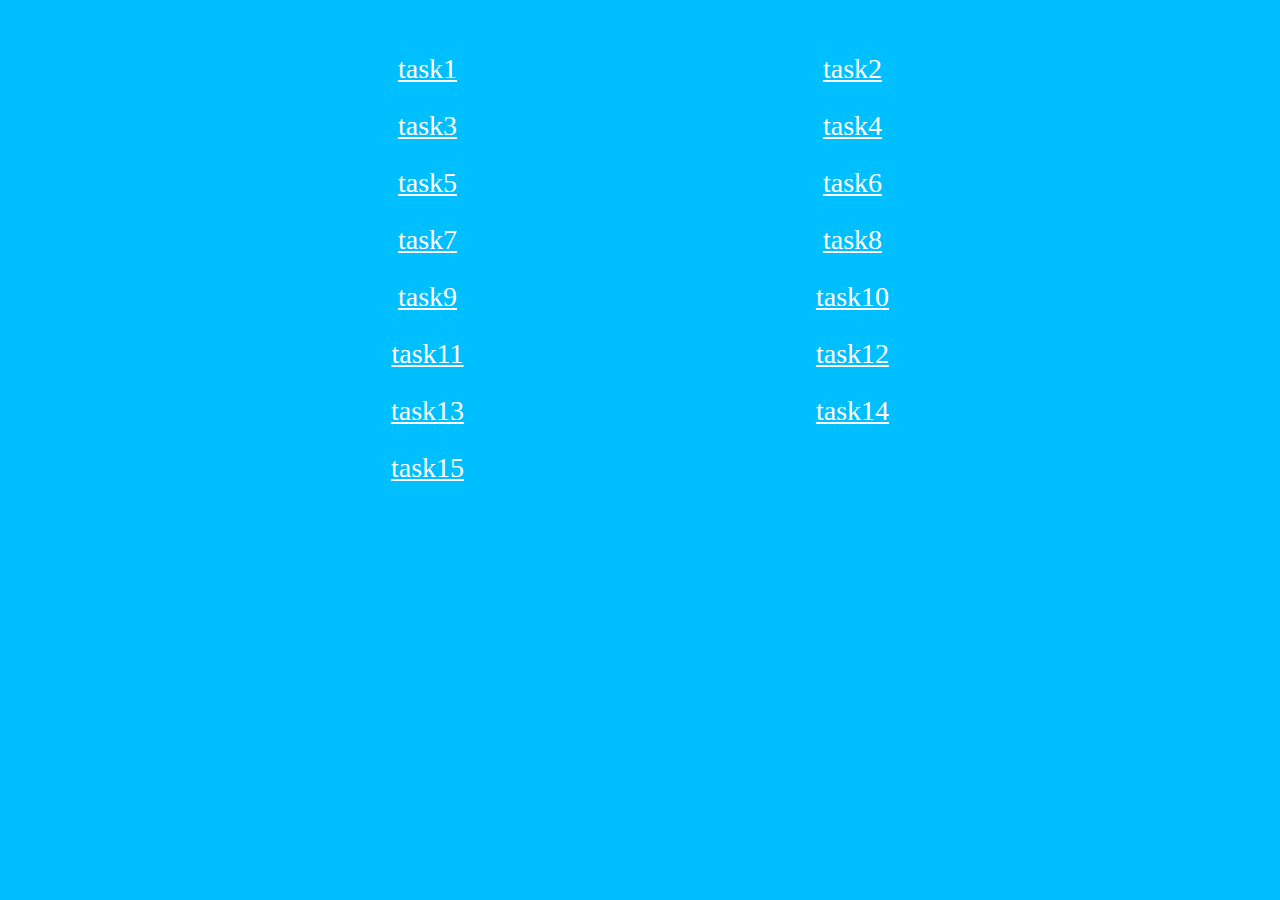
<file: index.html>
<!DOCTYPE html>
<html lang="en">
<head>
    <meta charset="UTF-8">
    <meta name="viewport" content="width=device-width, initial-scale=1.0">
    <title>Document</title>
    <link rel="stylesheet" href="/css/styles.css">
</head>
    <body>
        <div class="task task1"><a href="pages/task1.html">task1</a></div>
        <div class="task task2"><a href="pages/task2.html">task2</a></div>
        <div class="task task3"><a href="pages/task3.html">task3</a></div>
        <div class="task task4"><a href="pages/task4.html">task4</a></div>
        <div class="task task5"><a href="pages/task5.html">task5</a></div>
        <div class="task task6"><a href="pages/task6.html">task6</a></div>
        <div class="task task7"><a href="pages/task7.html">task7</a></div>
        <div class="task task8"><a href="pages/task8.html">task8</a></div>
        <div class="task task9"><a href="pages/task9.html">task9</a></div>
        <div class="task task10"><a href="pages/task10.html">task10</a></div>
        <div class="task task11"><a href="pages/task11.html">task11</a></div>
        <div class="task task12"><a href="pages/task12.html">task12</a></div>
        <div class="task task13"><a href="pages/task13.html">task13</a></div>
        <div class="task task14"><a href="pages/task14.html">task14</a></div>
        <div class="task task15"><a href="pages/task15.html">task15</a></div>
    </body>
</html>
</file>
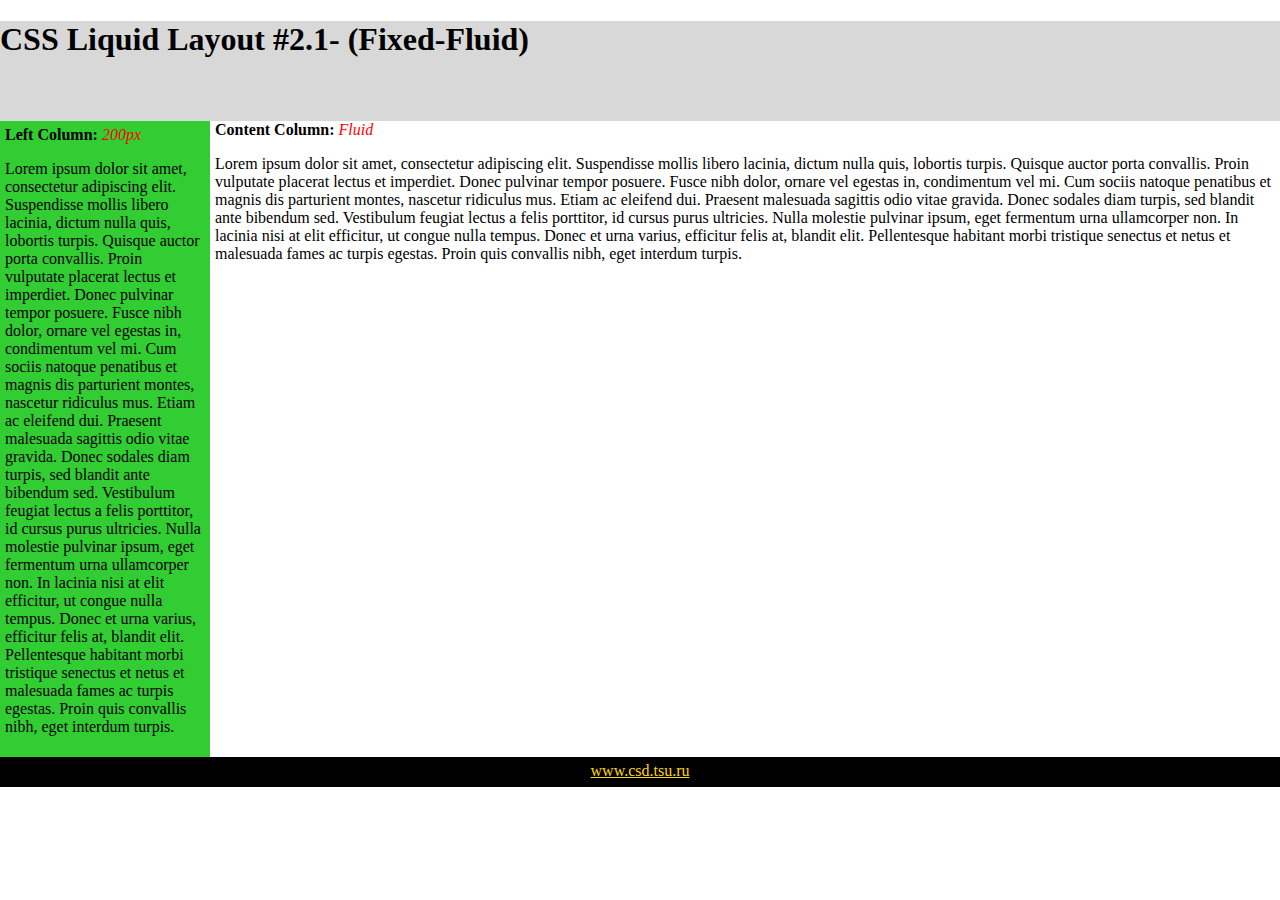
<file: pages/task1.html>
<!DOCTYPE html>
<html lang="en">
<head>
    <meta charset="UTF-8">
    <meta name="viewport" content="width=device-width, initial-scale=1.0">
    <title>Document</title>
    <link rel="stylesheet" href="/css/task1.css">
</head>
    <body>
        <header class="header"><h1>CSS Liquid Layout #2.1- (Fixed-Fluid)</h1></header>
        <div class="content">
            <aside class="left-column">
                <span class="bold">Left Column: </span><span class="red italic">200px</span>
                <p>Lorem ipsum dolor sit amet, consectetur adipiscing elit. Suspendisse mollis libero lacinia, dictum nulla quis, lobortis turpis. Quisque auctor porta convallis. Proin vulputate placerat lectus et imperdiet. Donec pulvinar tempor posuere. Fusce nibh dolor, ornare vel egestas in, condimentum vel mi. Cum sociis natoque penatibus et magnis dis parturient montes, nascetur ridiculus mus. Etiam ac eleifend dui. Praesent malesuada sagittis odio vitae gravida. Donec sodales diam turpis, sed blandit ante bibendum sed. Vestibulum feugiat lectus a felis porttitor, id cursus purus ultricies. Nulla molestie pulvinar ipsum, eget fermentum urna ullamcorper non. In lacinia nisi at elit efficitur, ut congue nulla tempus. Donec et urna varius, efficitur felis at, blandit elit. Pellentesque habitant morbi tristique senectus et netus et malesuada fames ac turpis egestas. Proin quis convallis nibh, eget interdum turpis.</p>
            </aside>
            <span class="right-column">
                <span class="bold">Content Column: </span><span class="red italic">Fluid</span>
                <p>Lorem ipsum dolor sit amet, consectetur adipiscing elit. Suspendisse mollis libero lacinia, dictum nulla quis, lobortis turpis. Quisque auctor porta convallis. Proin vulputate placerat lectus et imperdiet. Donec pulvinar tempor posuere. Fusce nibh dolor, ornare vel egestas in, condimentum vel mi. Cum sociis natoque penatibus et magnis dis parturient montes, nascetur ridiculus mus. Etiam ac eleifend dui. Praesent malesuada sagittis odio vitae gravida. Donec sodales diam turpis, sed blandit ante bibendum sed. Vestibulum feugiat lectus a felis porttitor, id cursus purus ultricies. Nulla molestie pulvinar ipsum, eget fermentum urna ullamcorper non. In lacinia nisi at elit efficitur, ut congue nulla tempus. Donec et urna varius, efficitur felis at, blandit elit. Pellentesque habitant morbi tristique senectus et netus et malesuada fames ac turpis egestas. Proin quis convallis nibh, eget interdum turpis.</p>
            </span>  
        </div>
        <footer class="footer"><a href="www.csd.tsu.ru">www.csd.tsu.ru</a></footer>
    </body>
</html>
</file>
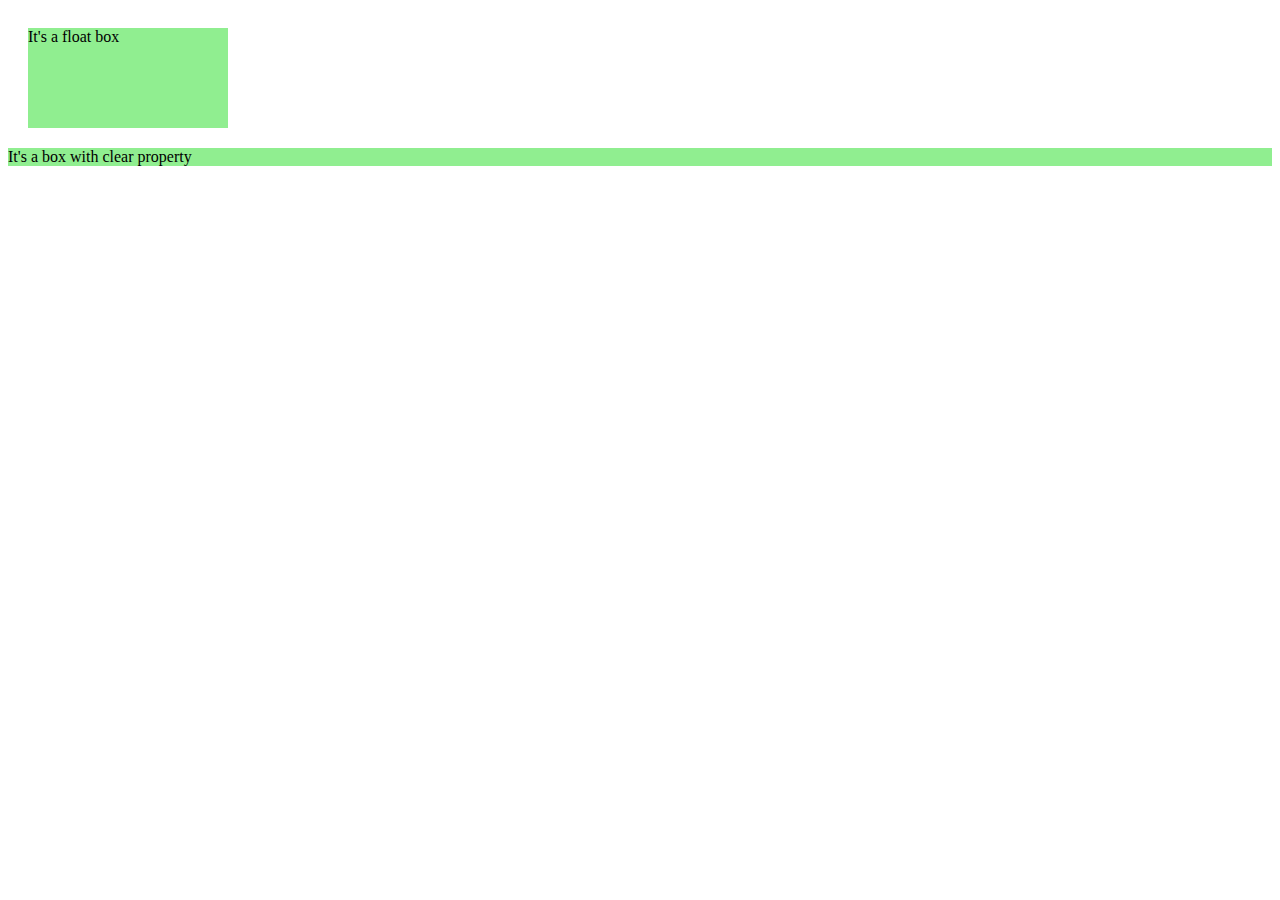
<file: pages/task10.html>
<!DOCTYPE html>
<html lang="en">
<head>
    <meta charset="UTF-8">
    <meta name="viewport" content="width=device-width, initial-scale=1.0">
    <title>Document</title>
    <link rel="stylesheet" href="/css/task10.css">
</head>
    <body>
        <div class="content">
            <div class="block-float">It's a float box</div>
            <div class="block-with-clear-property">It's a box with clear property</div>            
        </div>

    </body>
</html>
</file>
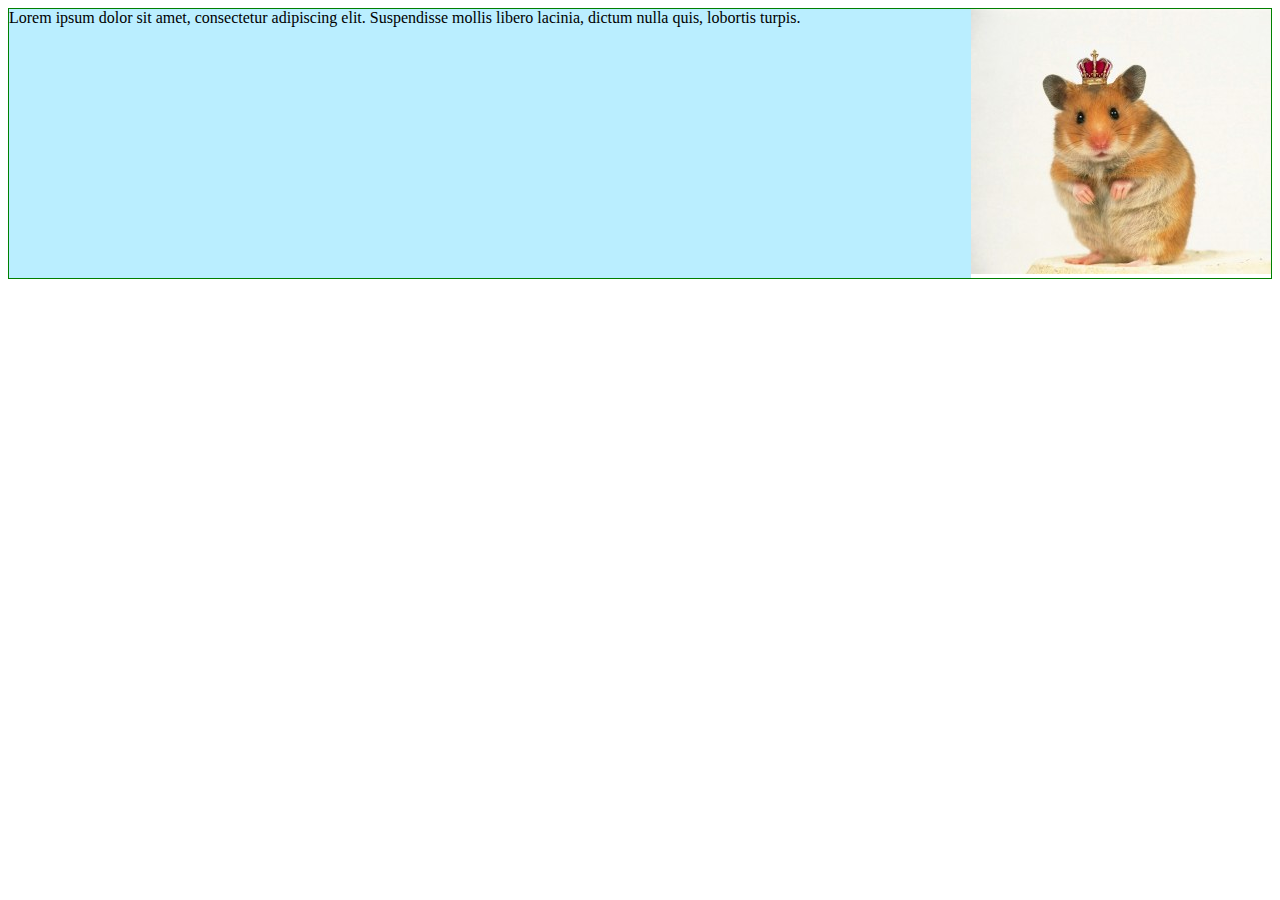
<file: pages/task11.html>
<!DOCTYPE html>
<html lang="en">
<head>
    <meta charset="UTF-8">
    <meta name="viewport" content="width=device-width, initial-scale=1.0">
    <title>Document</title>
    <link rel="stylesheet" href="/css/task11.css">
</head>
    <body>
        <div class="content">
            <div class="text">
                Lorem ipsum dolor sit amet, consectetur adipiscing elit. Suspendisse mollis libero lacinia, dictum nulla quis, lobortis turpis.
            </div>
            <div class="image">
                <img src="/images/image.jpg" alt="hamster">
            </div>
        </div>
    </body>
</html>
</file>
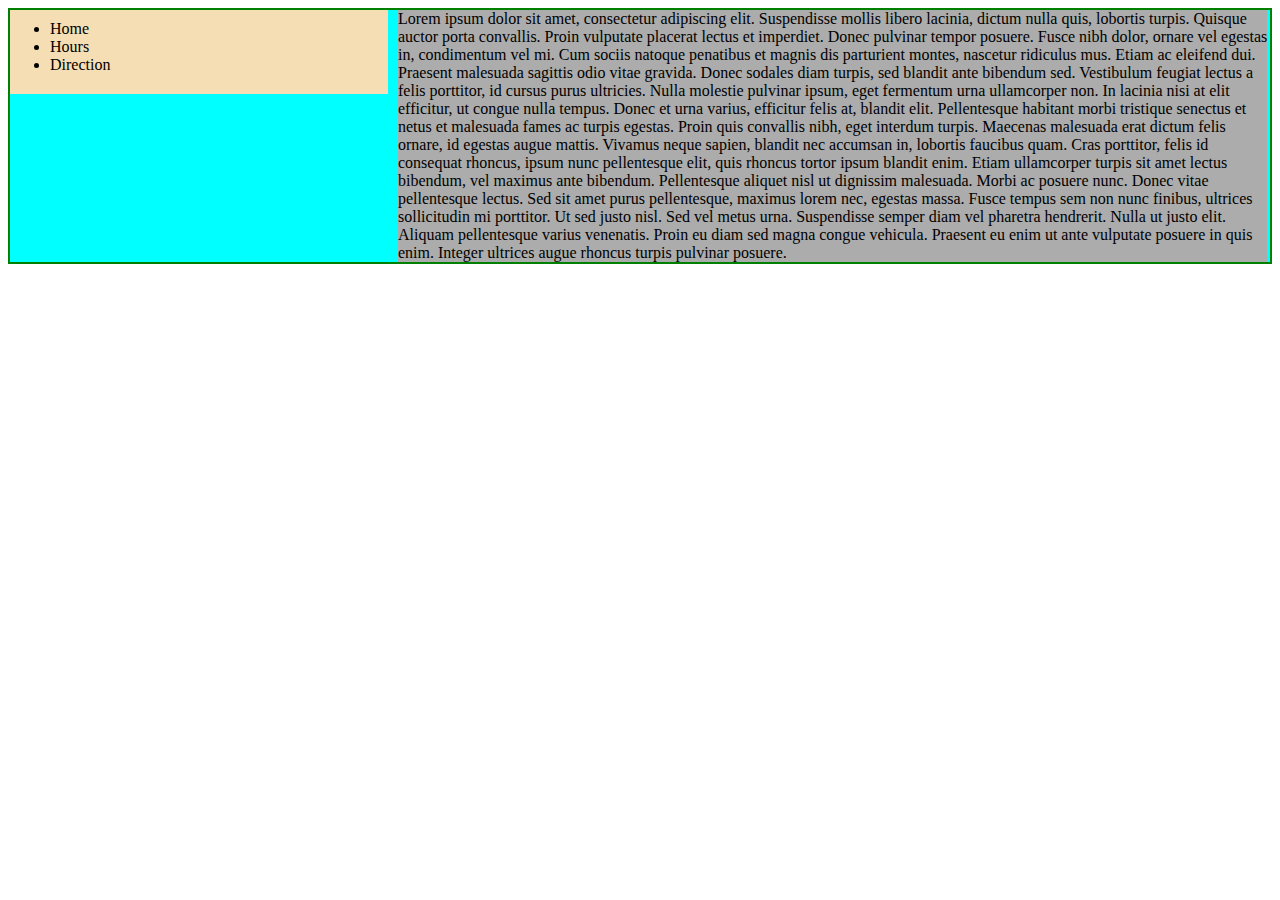
<file: pages/task12.html>
<!DOCTYPE html>
<html lang="en">
<head>
    <meta charset="UTF-8">
    <meta name="viewport" content="width=device-width, initial-scale=1.0">
    <title>Document</title>
    <link rel="stylesheet" href="/css/task12.css">
</head>
    <body>
        <div class="content">
            <div class="left-block">
                <ul class="left-block-ul">
                    <li>Home</li>
                    <li>Hours</li>
                    <li>Direction</li>
                </ul>
            </div>
            <div class="right-block-text">
                Lorem ipsum dolor sit amet, consectetur adipiscing elit. Suspendisse mollis libero lacinia, dictum nulla quis, lobortis turpis. Quisque auctor porta convallis. Proin vulputate placerat lectus et imperdiet. Donec pulvinar tempor posuere. Fusce nibh dolor, ornare vel egestas in, condimentum vel mi. Cum sociis natoque penatibus et magnis dis parturient montes, nascetur ridiculus mus. Etiam ac eleifend dui. Praesent malesuada sagittis odio vitae gravida. Donec sodales diam turpis, sed blandit ante bibendum sed. Vestibulum feugiat lectus a felis porttitor, id cursus purus ultricies. Nulla molestie pulvinar ipsum, eget fermentum urna ullamcorper non. In lacinia nisi at elit efficitur, ut congue nulla tempus. Donec et urna varius, efficitur felis at, blandit elit. Pellentesque habitant morbi tristique senectus et netus et malesuada fames ac turpis egestas. Proin quis convallis nibh, eget interdum turpis. Maecenas malesuada erat dictum felis ornare, id egestas augue mattis. Vivamus neque sapien, blandit nec accumsan in, lobortis faucibus quam. Cras porttitor, felis id consequat rhoncus, ipsum nunc pellentesque elit, quis rhoncus tortor ipsum blandit enim. Etiam ullamcorper turpis sit amet lectus bibendum, vel maximus ante bibendum. Pellentesque aliquet nisl ut dignissim malesuada. Morbi ac posuere nunc. Donec vitae pellentesque lectus. Sed sit amet purus pellentesque, maximus lorem nec, egestas massa. Fusce tempus sem non nunc finibus, ultrices sollicitudin mi porttitor. Ut sed justo nisl. Sed vel metus urna. Suspendisse semper diam vel pharetra hendrerit. Nulla ut justo elit. Aliquam pellentesque varius venenatis. Proin eu diam sed magna congue vehicula. Praesent eu enim ut ante vulputate posuere in quis enim. Integer ultrices augue rhoncus turpis pulvinar posuere.
            </div>
        </div>
    </body>
</html>
</file>
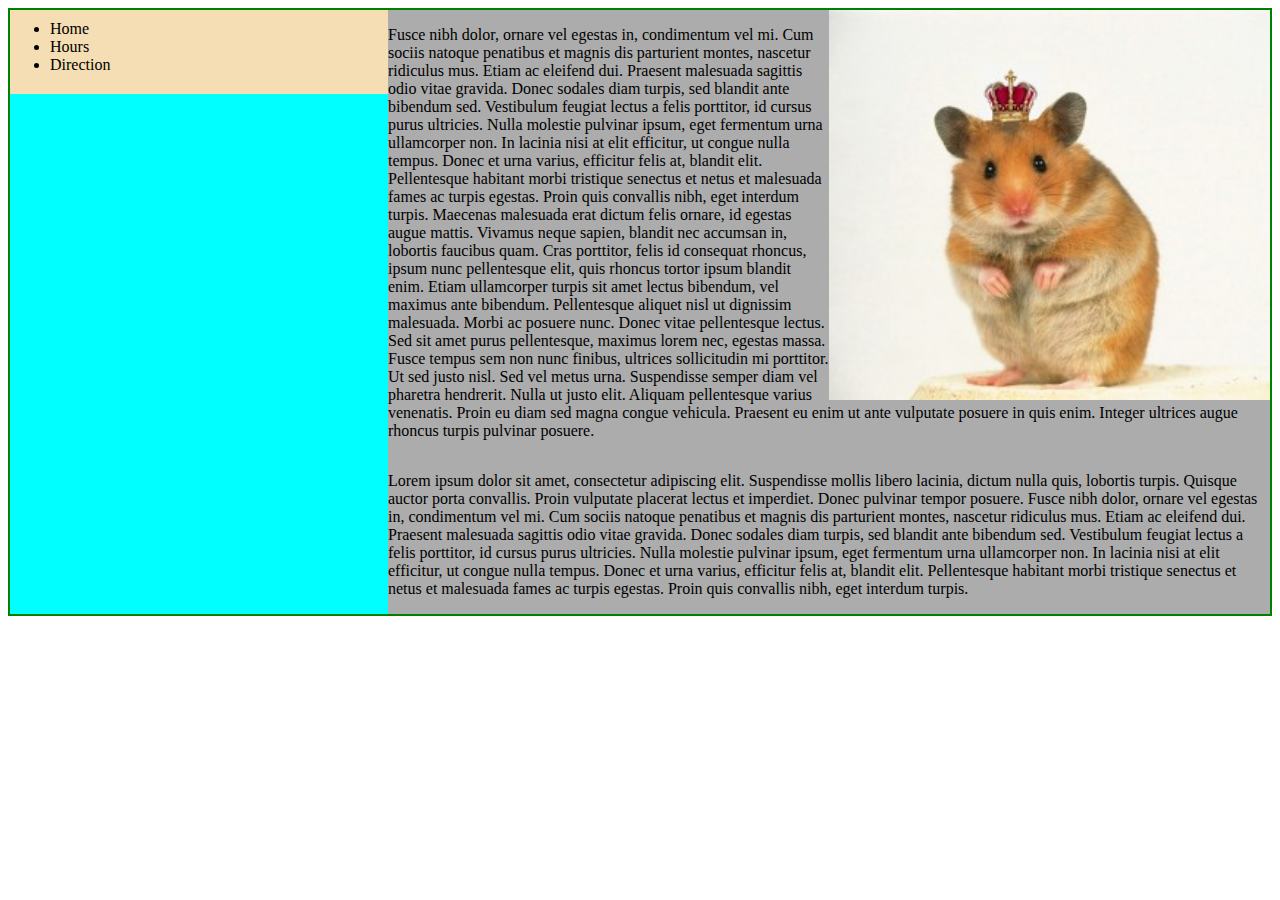
<file: pages/task13.html>
<!DOCTYPE html>
<html lang="en">
<head>
    <meta charset="UTF-8">
    <meta name="viewport" content="width=device-width, initial-scale=1.0">
    <title>Document</title>
    <link rel="stylesheet" href="/css/task13.css">
</head>
    <body>
        <div class="content">
            <div class="left-block">
                <ul class="left-block-ul">
                    <li>Home</li>
                    <li>Hours</li>
                    <li>Direction</li>
                </ul>
            </div>
            <div class="right-block">
                <div class="right-block-row"> 
                    <img src="/images/image.jpg" alt="very-big-king-hamster">
                    <p>Fusce nibh dolor, ornare vel egestas in, condimentum vel mi. Cum sociis natoque penatibus et magnis dis parturient montes, nascetur ridiculus mus. Etiam ac eleifend dui. Praesent malesuada sagittis odio vitae gravida. Donec sodales diam turpis, sed blandit ante bibendum sed. Vestibulum feugiat lectus a felis porttitor, id cursus purus ultricies. Nulla molestie pulvinar ipsum, eget fermentum urna ullamcorper non. In lacinia nisi at elit efficitur, ut congue nulla tempus. Donec et urna varius, efficitur felis at, blandit elit. Pellentesque habitant morbi tristique senectus et netus et malesuada fames ac turpis egestas. Proin quis convallis nibh, eget interdum turpis. Maecenas malesuada erat dictum felis ornare, id egestas augue mattis. Vivamus neque sapien, blandit nec accumsan in, lobortis faucibus quam. Cras porttitor, felis id consequat rhoncus, ipsum nunc pellentesque elit, quis rhoncus tortor ipsum blandit enim. Etiam ullamcorper turpis sit amet lectus bibendum, vel maximus ante bibendum. Pellentesque aliquet nisl ut dignissim malesuada. Morbi ac posuere nunc. Donec vitae pellentesque lectus. Sed sit amet purus pellentesque, maximus lorem nec, egestas massa. Fusce tempus sem non nunc finibus, ultrices sollicitudin mi porttitor. Ut sed justo nisl. Sed vel metus urna. Suspendisse semper diam vel pharetra hendrerit. Nulla ut justo elit. Aliquam pellentesque varius venenatis. Proin eu diam sed magna congue vehicula. Praesent eu enim ut ante vulputate posuere in quis enim. Integer ultrices augue rhoncus turpis pulvinar posuere.</p>
                 </div>
                <p>Lorem ipsum dolor sit amet, consectetur adipiscing elit. Suspendisse mollis libero lacinia, dictum nulla quis, lobortis turpis. Quisque auctor porta convallis. Proin vulputate placerat lectus et imperdiet. Donec pulvinar tempor posuere. Fusce nibh dolor, ornare vel egestas in, condimentum vel mi. Cum sociis natoque penatibus et magnis dis parturient montes, nascetur ridiculus mus. Etiam ac eleifend dui. Praesent malesuada sagittis odio vitae gravida. Donec sodales diam turpis, sed blandit ante bibendum sed. Vestibulum feugiat lectus a felis porttitor, id cursus purus ultricies. Nulla molestie pulvinar ipsum, eget fermentum urna ullamcorper non. In lacinia nisi at elit efficitur, ut congue nulla tempus. Donec et urna varius, efficitur felis at, blandit elit. Pellentesque habitant morbi tristique senectus et netus et malesuada fames ac turpis egestas. Proin quis convallis nibh, eget interdum turpis.</p>
            </div>
        </div>
    </body>
</html>
</file>
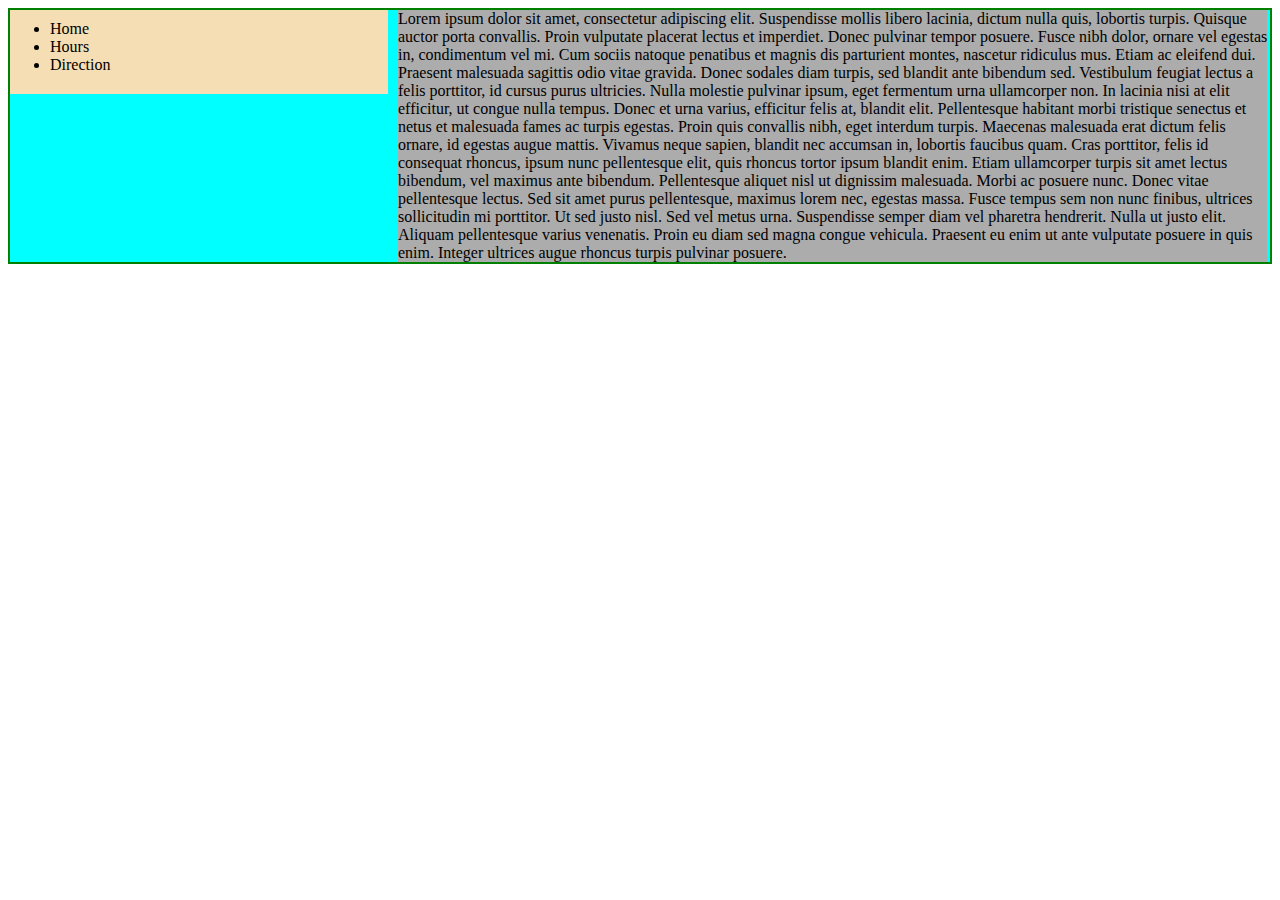
<file: pages/task14.html>
<!DOCTYPE html>
<html lang="en">
<head>
    <meta charset="UTF-8">
    <meta name="viewport" content="width=device-width, initial-scale=1.0">
    <title>Document</title>
    <link rel="stylesheet" href="/css/task14.css">
</head>
    <body>
        <div class="content">
            <div class="left-block">
                <ul class="left-block-ul">
                    <li>Home</li>
                    <li>Hours</li>
                    <li>Direction</li>
                </ul>
            </div>
            <div class="right-block-text">
                Lorem ipsum dolor sit amet, consectetur adipiscing elit. Suspendisse mollis libero lacinia, dictum nulla quis, lobortis turpis. Quisque auctor porta convallis. Proin vulputate placerat lectus et imperdiet. Donec pulvinar tempor posuere. Fusce nibh dolor, ornare vel egestas in, condimentum vel mi. Cum sociis natoque penatibus et magnis dis parturient montes, nascetur ridiculus mus. Etiam ac eleifend dui. Praesent malesuada sagittis odio vitae gravida. Donec sodales diam turpis, sed blandit ante bibendum sed. Vestibulum feugiat lectus a felis porttitor, id cursus purus ultricies. Nulla molestie pulvinar ipsum, eget fermentum urna ullamcorper non. In lacinia nisi at elit efficitur, ut congue nulla tempus. Donec et urna varius, efficitur felis at, blandit elit. Pellentesque habitant morbi tristique senectus et netus et malesuada fames ac turpis egestas. Proin quis convallis nibh, eget interdum turpis. Maecenas malesuada erat dictum felis ornare, id egestas augue mattis. Vivamus neque sapien, blandit nec accumsan in, lobortis faucibus quam. Cras porttitor, felis id consequat rhoncus, ipsum nunc pellentesque elit, quis rhoncus tortor ipsum blandit enim. Etiam ullamcorper turpis sit amet lectus bibendum, vel maximus ante bibendum. Pellentesque aliquet nisl ut dignissim malesuada. Morbi ac posuere nunc. Donec vitae pellentesque lectus. Sed sit amet purus pellentesque, maximus lorem nec, egestas massa. Fusce tempus sem non nunc finibus, ultrices sollicitudin mi porttitor. Ut sed justo nisl. Sed vel metus urna. Suspendisse semper diam vel pharetra hendrerit. Nulla ut justo elit. Aliquam pellentesque varius venenatis. Proin eu diam sed magna congue vehicula. Praesent eu enim ut ante vulputate posuere in quis enim. Integer ultrices augue rhoncus turpis pulvinar posuere.
            </div>
        </div>
    </body>
</html>
</file>
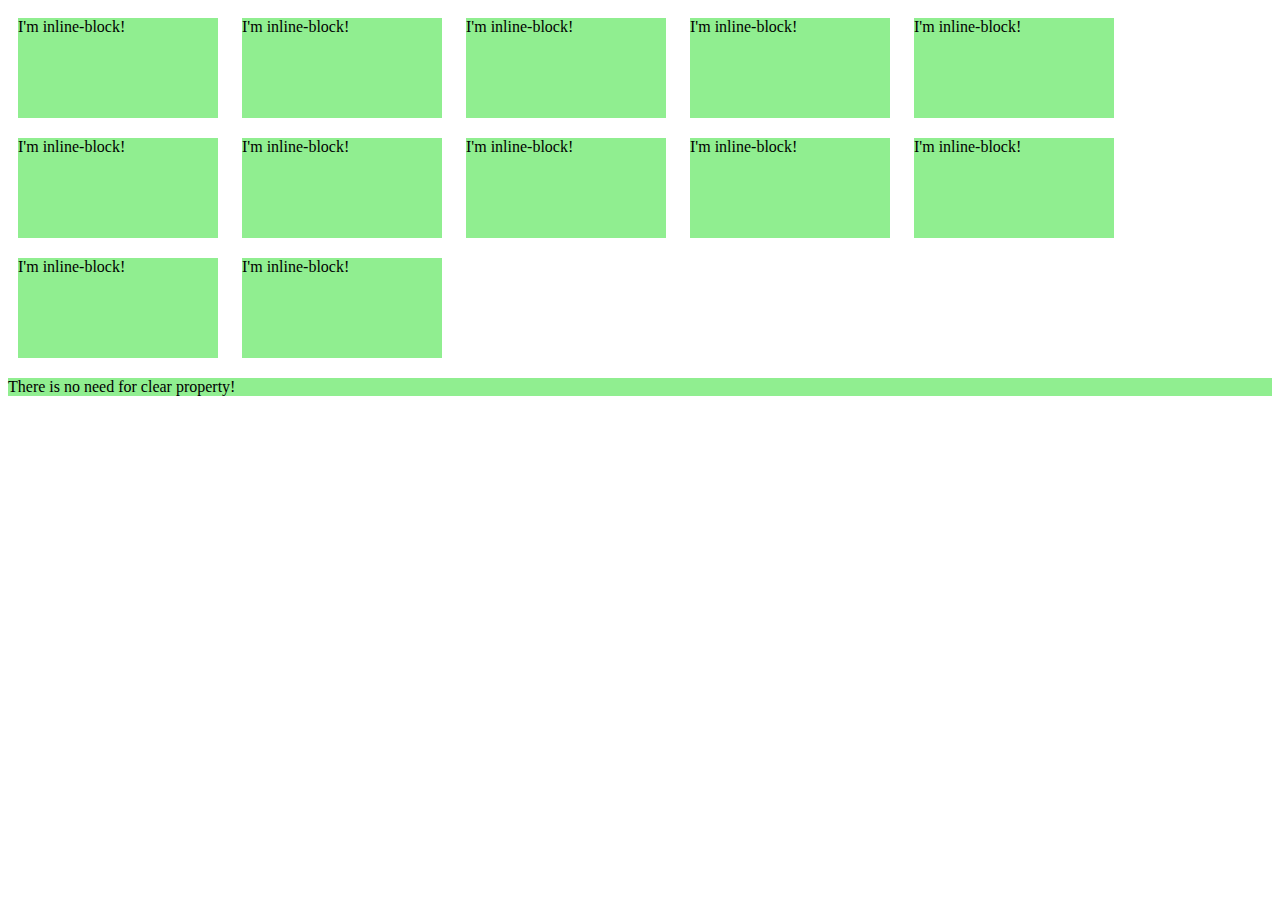
<file: pages/task15.html>
<!DOCTYPE html>
<html lang="en">
<head>
    <meta charset="UTF-8">
    <meta name="viewport" content="width=device-width, initial-scale=1.0">
    <title>Document</title>
    <link rel="stylesheet" href="/css/task15.css">
</head>
    <body>
        <div class="content">
            <div class="inline-block">
                I'm inline-block!
            </div>
            <div class="inline-block">
                I'm inline-block!
            </div>
            <div class="inline-block">
                I'm inline-block!
            </div>
            <div class="inline-block">
                I'm inline-block!
            </div>
            <div class="inline-block">
                I'm inline-block!
            </div>
            <div class="inline-block">
                I'm inline-block!
            </div>
            <div class="inline-block">
                I'm inline-block!
            </div>
            <div class="inline-block">
                I'm inline-block!
            </div>
            <div class="inline-block">
                I'm inline-block!
            </div>
            <div class="inline-block">
                I'm inline-block!
            </div>
            <div class="inline-block">
                I'm inline-block!
            </div>
            <div class="inline-block">
                I'm inline-block!
            </div>
            <div class="block">
                There is no need for clear property!
            </div>
        </div>
    </body>
</html>
</file>
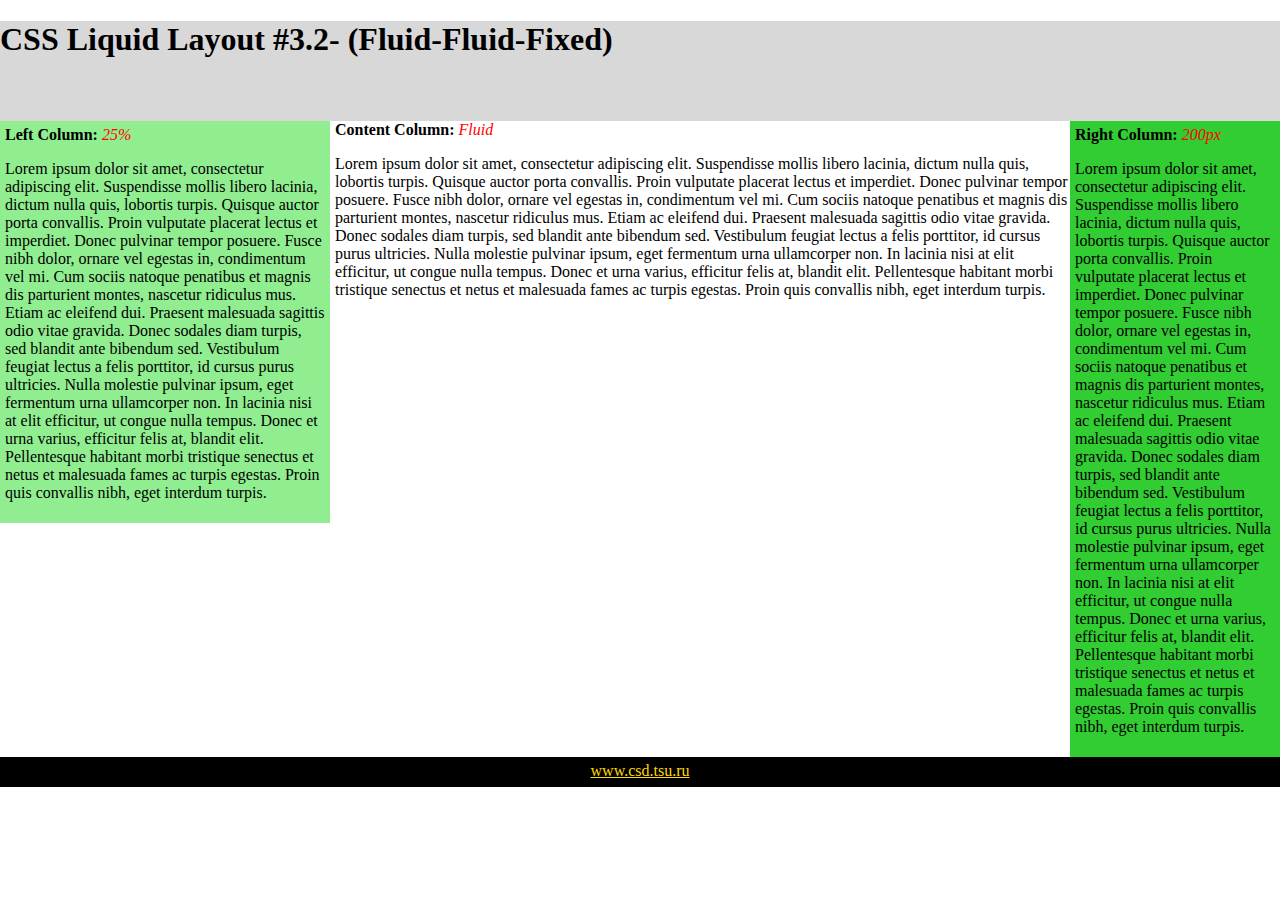
<file: pages/task2.html>
<!DOCTYPE html>
<html lang="en">
<head>
    <meta charset="UTF-8">
    <meta name="viewport" content="width=device-width, initial-scale=1.0">
    <title>Document</title>
    <link rel="stylesheet" href="/css/task2.css">
</head>
    <body>
        <header class="header"><h1>CSS Liquid Layout #3.2- (Fluid-Fluid-Fixed)</h1></header>
        <div class="content">
            <aside class="left-column">
                <span class="bold">Left Column: </span><span class="red italic">25%</span>
                <p>Lorem ipsum dolor sit amet, consectetur adipiscing elit. Suspendisse mollis libero lacinia, dictum nulla quis, lobortis turpis. Quisque auctor porta convallis. Proin vulputate placerat lectus et imperdiet. Donec pulvinar tempor posuere. Fusce nibh dolor, ornare vel egestas in, condimentum vel mi. Cum sociis natoque penatibus et magnis dis parturient montes, nascetur ridiculus mus. Etiam ac eleifend dui. Praesent malesuada sagittis odio vitae gravida. Donec sodales diam turpis, sed blandit ante bibendum sed. Vestibulum feugiat lectus a felis porttitor, id cursus purus ultricies. Nulla molestie pulvinar ipsum, eget fermentum urna ullamcorper non. In lacinia nisi at elit efficitur, ut congue nulla tempus. Donec et urna varius, efficitur felis at, blandit elit. Pellentesque habitant morbi tristique senectus et netus et malesuada fames ac turpis egestas. Proin quis convallis nibh, eget interdum turpis.</p>
            </aside>
            <div class="right-column">
                <span class="bold">Right Column: </span><span class="red italic">200px</span>
                <p>Lorem ipsum dolor sit amet, consectetur adipiscing elit. Suspendisse mollis libero lacinia, dictum nulla quis, lobortis turpis. Quisque auctor porta convallis. Proin vulputate placerat lectus et imperdiet. Donec pulvinar tempor posuere. Fusce nibh dolor, ornare vel egestas in, condimentum vel mi. Cum sociis natoque penatibus et magnis dis parturient montes, nascetur ridiculus mus. Etiam ac eleifend dui. Praesent malesuada sagittis odio vitae gravida. Donec sodales diam turpis, sed blandit ante bibendum sed. Vestibulum feugiat lectus a felis porttitor, id cursus purus ultricies. Nulla molestie pulvinar ipsum, eget fermentum urna ullamcorper non. In lacinia nisi at elit efficitur, ut congue nulla tempus. Donec et urna varius, efficitur felis at, blandit elit. Pellentesque habitant morbi tristique senectus et netus et malesuada fames ac turpis egestas. Proin quis convallis nibh, eget interdum turpis.</p>
            </div>
            <span class="fluid-column">
                <span class="bold">Content Column: </span><span class="red italic">Fluid</span>
                <p>Lorem ipsum dolor sit amet, consectetur adipiscing elit. Suspendisse mollis libero lacinia, dictum nulla quis, lobortis turpis. Quisque auctor porta convallis. Proin vulputate placerat lectus et imperdiet. Donec pulvinar tempor posuere. Fusce nibh dolor, ornare vel egestas in, condimentum vel mi. Cum sociis natoque penatibus et magnis dis parturient montes, nascetur ridiculus mus. Etiam ac eleifend dui. Praesent malesuada sagittis odio vitae gravida. Donec sodales diam turpis, sed blandit ante bibendum sed. Vestibulum feugiat lectus a felis porttitor, id cursus purus ultricies. Nulla molestie pulvinar ipsum, eget fermentum urna ullamcorper non. In lacinia nisi at elit efficitur, ut congue nulla tempus. Donec et urna varius, efficitur felis at, blandit elit. Pellentesque habitant morbi tristique senectus et netus et malesuada fames ac turpis egestas. Proin quis convallis nibh, eget interdum turpis.</p>
            </span>  
        </div>
        <footer class="footer"><a href="www.csd.tsu.ru">www.csd.tsu.ru</a></footer>
    </body>
</html>
</file>
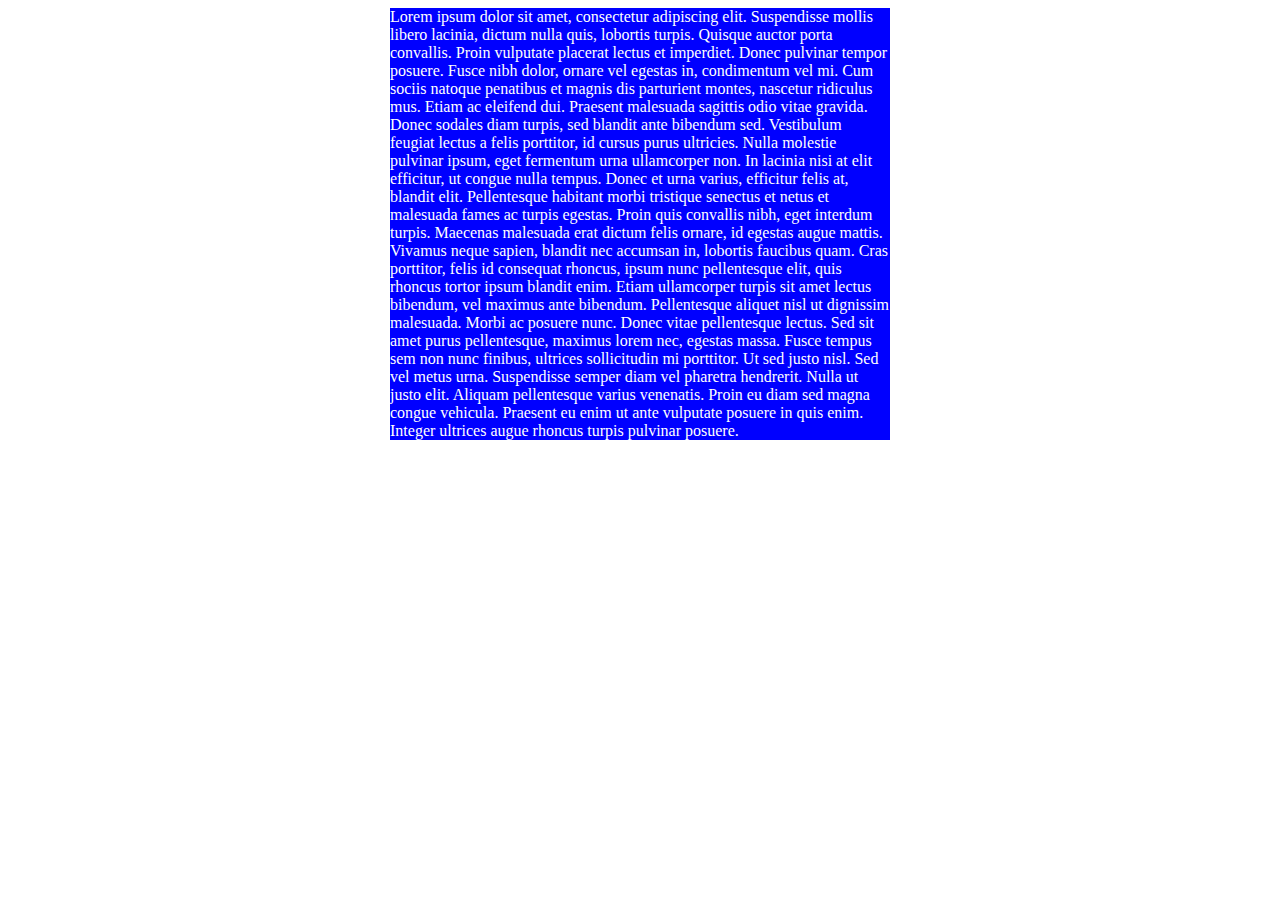
<file: pages/task3.html>
<!DOCTYPE html>
<html lang="en">
<head>
    <meta charset="UTF-8">
    <meta name="viewport" content="width=device-width, initial-scale=1.0, user-scalable=no">
    <title>Document</title>
    <link rel="stylesheet" href="/css/task3.css">
</head>
    <body>
        <div class="content">
            <span>Lorem ipsum dolor sit amet, consectetur adipiscing elit. Suspendisse mollis libero lacinia, dictum nulla quis, lobortis turpis. Quisque auctor porta convallis. Proin vulputate placerat lectus et imperdiet. Donec pulvinar tempor posuere. Fusce nibh dolor, ornare vel egestas in, condimentum vel mi. Cum sociis natoque penatibus et magnis dis parturient montes, nascetur ridiculus mus. Etiam ac eleifend dui. Praesent malesuada sagittis odio vitae gravida. Donec sodales diam turpis, sed blandit ante bibendum sed. Vestibulum feugiat lectus a felis porttitor, id cursus purus ultricies. Nulla molestie pulvinar ipsum, eget fermentum urna ullamcorper non. In lacinia nisi at elit efficitur, ut congue nulla tempus. Donec et urna varius, efficitur felis at, blandit elit. Pellentesque habitant morbi tristique senectus et netus et malesuada fames ac turpis egestas. Proin quis convallis nibh, eget interdum turpis. Maecenas malesuada erat dictum felis ornare, id egestas augue mattis. Vivamus neque sapien, blandit nec accumsan in, lobortis faucibus quam. Cras porttitor, felis id consequat rhoncus, ipsum nunc pellentesque elit, quis rhoncus tortor ipsum blandit enim. Etiam ullamcorper turpis sit amet lectus bibendum, vel maximus ante bibendum. Pellentesque aliquet nisl ut dignissim malesuada. Morbi ac posuere nunc. Donec vitae pellentesque lectus. Sed sit amet purus pellentesque, maximus lorem nec, egestas massa. Fusce tempus sem non nunc finibus, ultrices sollicitudin mi porttitor. Ut sed justo nisl. Sed vel metus urna. Suspendisse semper diam vel pharetra hendrerit. Nulla ut justo elit. Aliquam pellentesque varius venenatis. Proin eu diam sed magna congue vehicula. Praesent eu enim ut ante vulputate posuere in quis enim. Integer ultrices augue rhoncus turpis pulvinar posuere.</span>
        </div>
    </body>
</html>
</file>
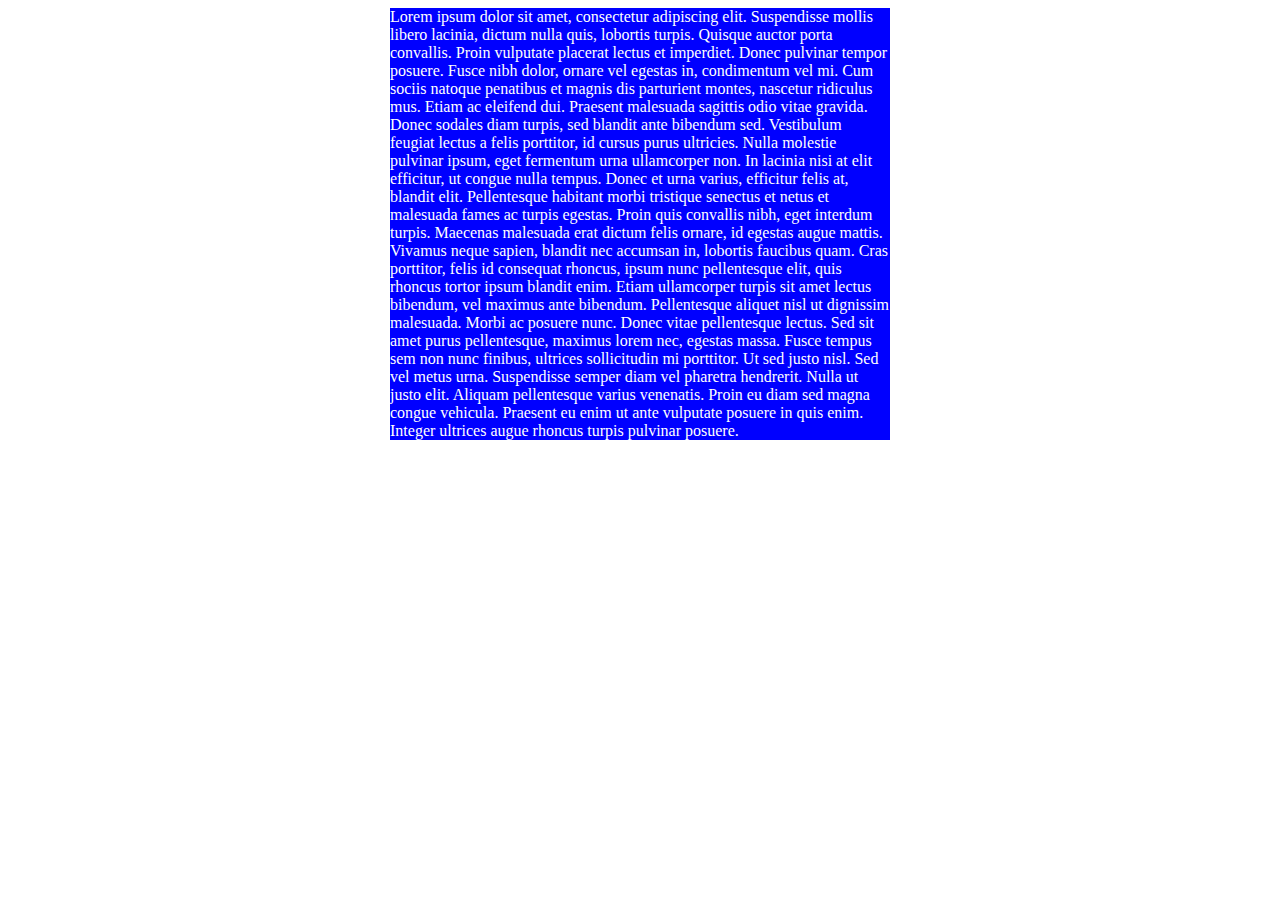
<file: pages/task4.html>
<!DOCTYPE html>
<html lang="en">
<head>
    <meta charset="UTF-8">
    <meta name="viewport" content="width=device-width, initial-scale=1.0">
    <title>Document</title>
    <link rel="stylesheet" href="/css/task3.css">
</head>
    <body>
        <div class="content">
            <span>Lorem ipsum dolor sit amet, consectetur adipiscing elit. Suspendisse mollis libero lacinia, dictum nulla quis, lobortis turpis. Quisque auctor porta convallis. Proin vulputate placerat lectus et imperdiet. Donec pulvinar tempor posuere. Fusce nibh dolor, ornare vel egestas in, condimentum vel mi. Cum sociis natoque penatibus et magnis dis parturient montes, nascetur ridiculus mus. Etiam ac eleifend dui. Praesent malesuada sagittis odio vitae gravida. Donec sodales diam turpis, sed blandit ante bibendum sed. Vestibulum feugiat lectus a felis porttitor, id cursus purus ultricies. Nulla molestie pulvinar ipsum, eget fermentum urna ullamcorper non. In lacinia nisi at elit efficitur, ut congue nulla tempus. Donec et urna varius, efficitur felis at, blandit elit. Pellentesque habitant morbi tristique senectus et netus et malesuada fames ac turpis egestas. Proin quis convallis nibh, eget interdum turpis. Maecenas malesuada erat dictum felis ornare, id egestas augue mattis. Vivamus neque sapien, blandit nec accumsan in, lobortis faucibus quam. Cras porttitor, felis id consequat rhoncus, ipsum nunc pellentesque elit, quis rhoncus tortor ipsum blandit enim. Etiam ullamcorper turpis sit amet lectus bibendum, vel maximus ante bibendum. Pellentesque aliquet nisl ut dignissim malesuada. Morbi ac posuere nunc. Donec vitae pellentesque lectus. Sed sit amet purus pellentesque, maximus lorem nec, egestas massa. Fusce tempus sem non nunc finibus, ultrices sollicitudin mi porttitor. Ut sed justo nisl. Sed vel metus urna. Suspendisse semper diam vel pharetra hendrerit. Nulla ut justo elit. Aliquam pellentesque varius venenatis. Proin eu diam sed magna congue vehicula. Praesent eu enim ut ante vulputate posuere in quis enim. Integer ultrices augue rhoncus turpis pulvinar posuere.</span>
        </div>
    </body>
</html>
</file>
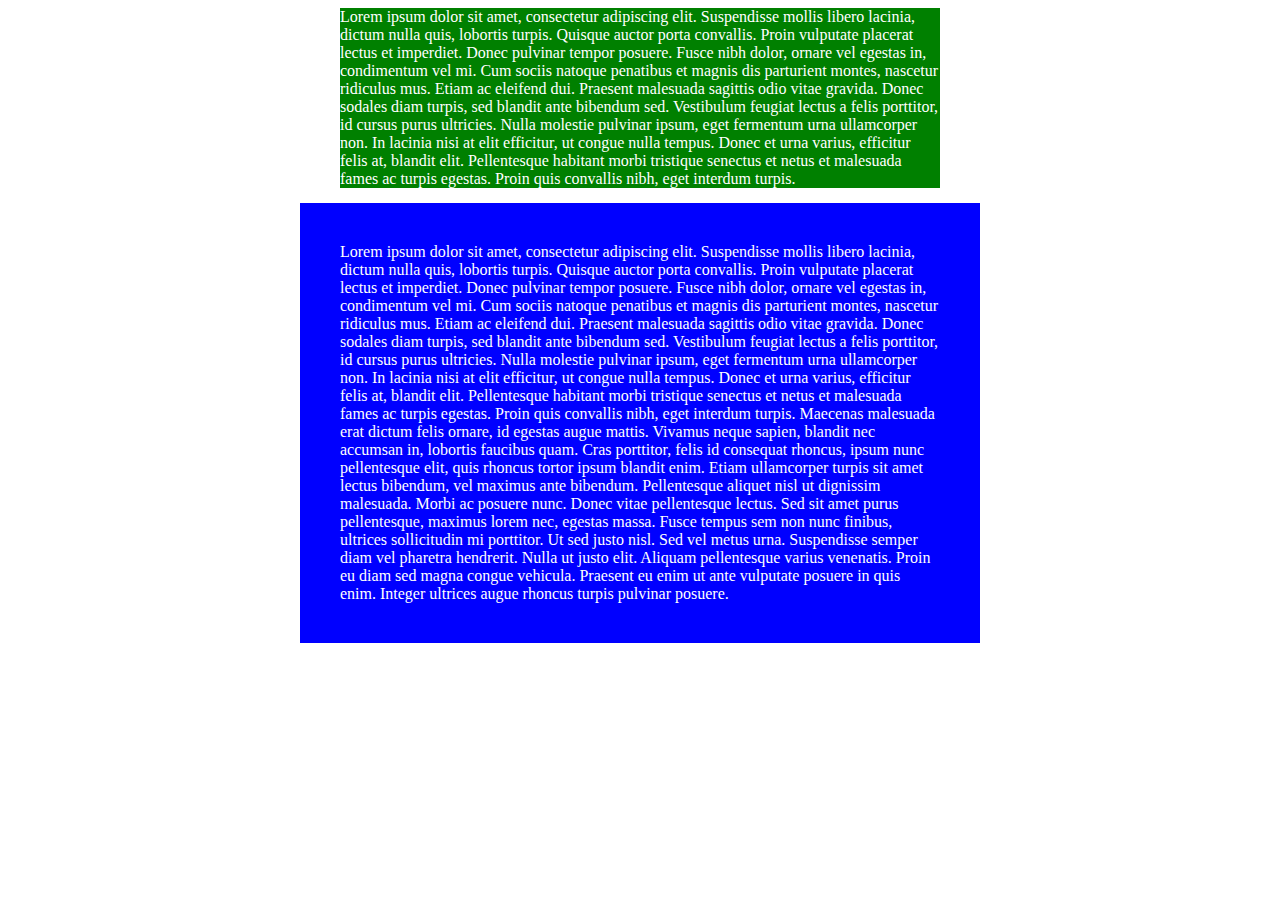
<file: pages/task5.html>
<!DOCTYPE html>
<html lang="en">
<head>
    <meta charset="UTF-8">
    <meta name="viewport" content="width=device-width, initial-scale=1.0">
    <title>Document</title>
    <link rel="stylesheet" href="/css/task5.css">
</head>
    <body>
        <div class="content">
            <div class="block">Lorem ipsum dolor sit amet, consectetur adipiscing elit. Suspendisse mollis libero lacinia, dictum nulla quis, lobortis turpis. Quisque auctor porta convallis. Proin vulputate placerat lectus et imperdiet. Donec pulvinar tempor posuere. Fusce nibh dolor, ornare vel egestas in, condimentum vel mi. Cum sociis natoque penatibus et magnis dis parturient montes, nascetur ridiculus mus. Etiam ac eleifend dui. Praesent malesuada sagittis odio vitae gravida. Donec sodales diam turpis, sed blandit ante bibendum sed. Vestibulum feugiat lectus a felis porttitor, id cursus purus ultricies. Nulla molestie pulvinar ipsum, eget fermentum urna ullamcorper non. In lacinia nisi at elit efficitur, ut congue nulla tempus. Donec et urna varius, efficitur felis at, blandit elit. Pellentesque habitant morbi tristique senectus et netus et malesuada fames ac turpis egestas. Proin quis convallis nibh, eget interdum turpis.</div>
            <div class="block-fat">Lorem ipsum dolor sit amet, consectetur adipiscing elit. Suspendisse mollis libero lacinia, dictum nulla quis, lobortis turpis. Quisque auctor porta convallis. Proin vulputate placerat lectus et imperdiet. Donec pulvinar tempor posuere. Fusce nibh dolor, ornare vel egestas in, condimentum vel mi. Cum sociis natoque penatibus et magnis dis parturient montes, nascetur ridiculus mus. Etiam ac eleifend dui. Praesent malesuada sagittis odio vitae gravida. Donec sodales diam turpis, sed blandit ante bibendum sed. Vestibulum feugiat lectus a felis porttitor, id cursus purus ultricies. Nulla molestie pulvinar ipsum, eget fermentum urna ullamcorper non. In lacinia nisi at elit efficitur, ut congue nulla tempus. Donec et urna varius, efficitur felis at, blandit elit. Pellentesque habitant morbi tristique senectus et netus et malesuada fames ac turpis egestas. Proin quis convallis nibh, eget interdum turpis. Maecenas malesuada erat dictum felis ornare, id egestas augue mattis. Vivamus neque sapien, blandit nec accumsan in, lobortis faucibus quam. Cras porttitor, felis id consequat rhoncus, ipsum nunc pellentesque elit, quis rhoncus tortor ipsum blandit enim. Etiam ullamcorper turpis sit amet lectus bibendum, vel maximus ante bibendum. Pellentesque aliquet nisl ut dignissim malesuada. Morbi ac posuere nunc. Donec vitae pellentesque lectus. Sed sit amet purus pellentesque, maximus lorem nec, egestas massa. Fusce tempus sem non nunc finibus, ultrices sollicitudin mi porttitor. Ut sed justo nisl. Sed vel metus urna. Suspendisse semper diam vel pharetra hendrerit. Nulla ut justo elit. Aliquam pellentesque varius venenatis. Proin eu diam sed magna congue vehicula. Praesent eu enim ut ante vulputate posuere in quis enim. Integer ultrices augue rhoncus turpis pulvinar posuere.</div>
        </div>
    </body>
</html>
</file>
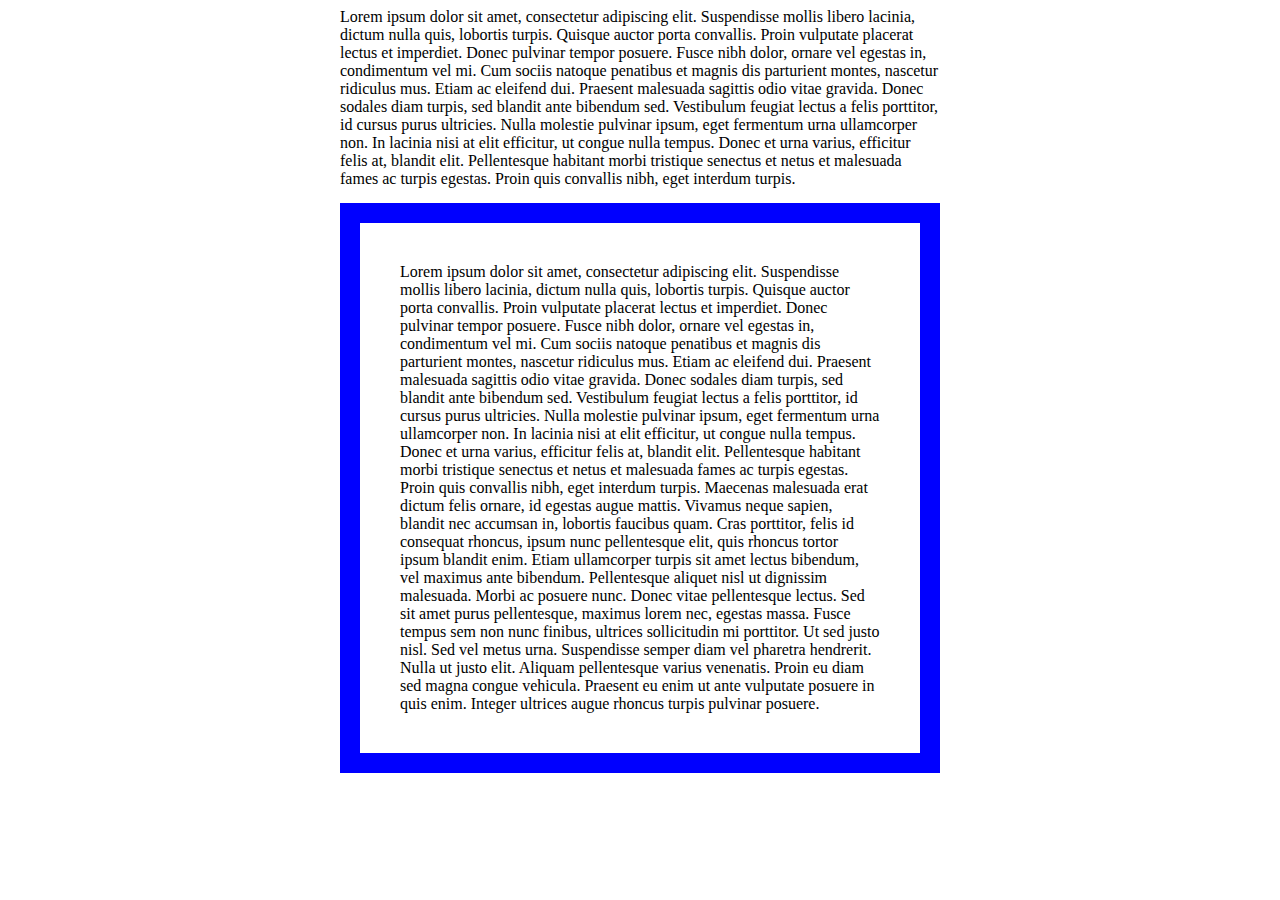
<file: pages/task6.html>
<!DOCTYPE html>
<html lang="en">
<head>
    <meta charset="UTF-8">
    <meta name="viewport" content="width=device-width, initial-scale=1.0">
    <title>Document</title>
    <link rel="stylesheet" href="/css/task6.css">
</head>
    <body>
        <div class="content">
            <div class="block">Lorem ipsum dolor sit amet, consectetur adipiscing elit. Suspendisse mollis libero lacinia, dictum nulla quis, lobortis turpis. Quisque auctor porta convallis. Proin vulputate placerat lectus et imperdiet. Donec pulvinar tempor posuere. Fusce nibh dolor, ornare vel egestas in, condimentum vel mi. Cum sociis natoque penatibus et magnis dis parturient montes, nascetur ridiculus mus. Etiam ac eleifend dui. Praesent malesuada sagittis odio vitae gravida. Donec sodales diam turpis, sed blandit ante bibendum sed. Vestibulum feugiat lectus a felis porttitor, id cursus purus ultricies. Nulla molestie pulvinar ipsum, eget fermentum urna ullamcorper non. In lacinia nisi at elit efficitur, ut congue nulla tempus. Donec et urna varius, efficitur felis at, blandit elit. Pellentesque habitant morbi tristique senectus et netus et malesuada fames ac turpis egestas. Proin quis convallis nibh, eget interdum turpis.</div>
            <div class="block-border">Lorem ipsum dolor sit amet, consectetur adipiscing elit. Suspendisse mollis libero lacinia, dictum nulla quis, lobortis turpis. Quisque auctor porta convallis. Proin vulputate placerat lectus et imperdiet. Donec pulvinar tempor posuere. Fusce nibh dolor, ornare vel egestas in, condimentum vel mi. Cum sociis natoque penatibus et magnis dis parturient montes, nascetur ridiculus mus. Etiam ac eleifend dui. Praesent malesuada sagittis odio vitae gravida. Donec sodales diam turpis, sed blandit ante bibendum sed. Vestibulum feugiat lectus a felis porttitor, id cursus purus ultricies. Nulla molestie pulvinar ipsum, eget fermentum urna ullamcorper non. In lacinia nisi at elit efficitur, ut congue nulla tempus. Donec et urna varius, efficitur felis at, blandit elit. Pellentesque habitant morbi tristique senectus et netus et malesuada fames ac turpis egestas. Proin quis convallis nibh, eget interdum turpis. Maecenas malesuada erat dictum felis ornare, id egestas augue mattis. Vivamus neque sapien, blandit nec accumsan in, lobortis faucibus quam. Cras porttitor, felis id consequat rhoncus, ipsum nunc pellentesque elit, quis rhoncus tortor ipsum blandit enim. Etiam ullamcorper turpis sit amet lectus bibendum, vel maximus ante bibendum. Pellentesque aliquet nisl ut dignissim malesuada. Morbi ac posuere nunc. Donec vitae pellentesque lectus. Sed sit amet purus pellentesque, maximus lorem nec, egestas massa. Fusce tempus sem non nunc finibus, ultrices sollicitudin mi porttitor. Ut sed justo nisl. Sed vel metus urna. Suspendisse semper diam vel pharetra hendrerit. Nulla ut justo elit. Aliquam pellentesque varius venenatis. Proin eu diam sed magna congue vehicula. Praesent eu enim ut ante vulputate posuere in quis enim. Integer ultrices augue rhoncus turpis pulvinar posuere.</div>
        </div>
    </body>
</html>
</file>
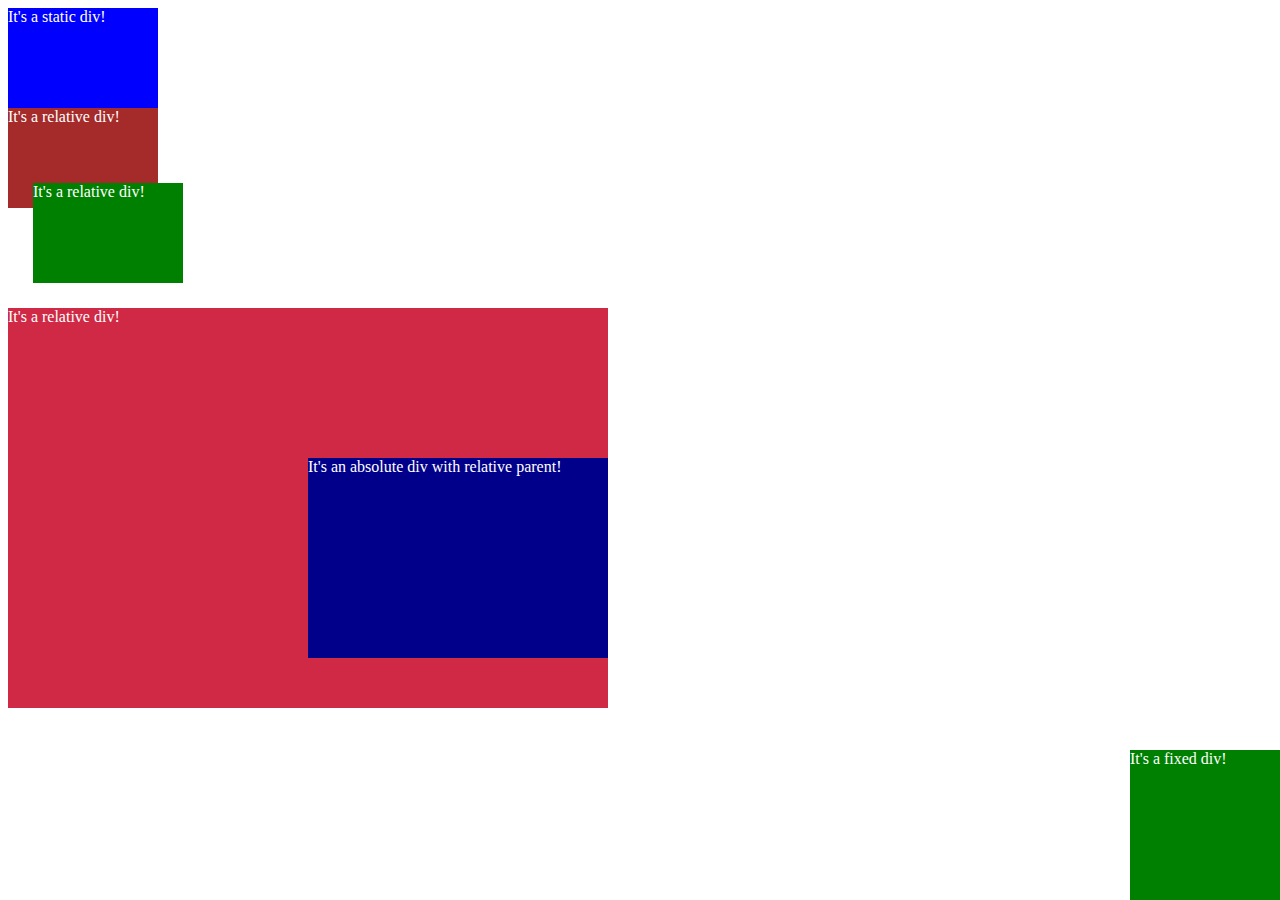
<file: pages/task7.html>
<!DOCTYPE html>
<html lang="en">
<head>
    <meta charset="UTF-8">
    <meta name="viewport" content="width=device-width, initial-scale=1.0">
    <title>Document</title>
    <link rel="stylesheet" href="/css/task7.css">
</head>
    <body>
        <div class="content">
            <div class="static">
                It's a static div!
            </div>
            <div class="relative">
                It's a relative div!
            </div>
            <div class="relative-moved">
                It's a relative div!
            </div>
            <div class="relative-with-child">
                It's a relative div!
                <div class="absolute">
                    It's an absolute div with relative parent!
                </div>
            </div>
            <div class="fixed">
                It's a fixed div!
            </div>
        </div>
    </body>
</html>
</file>
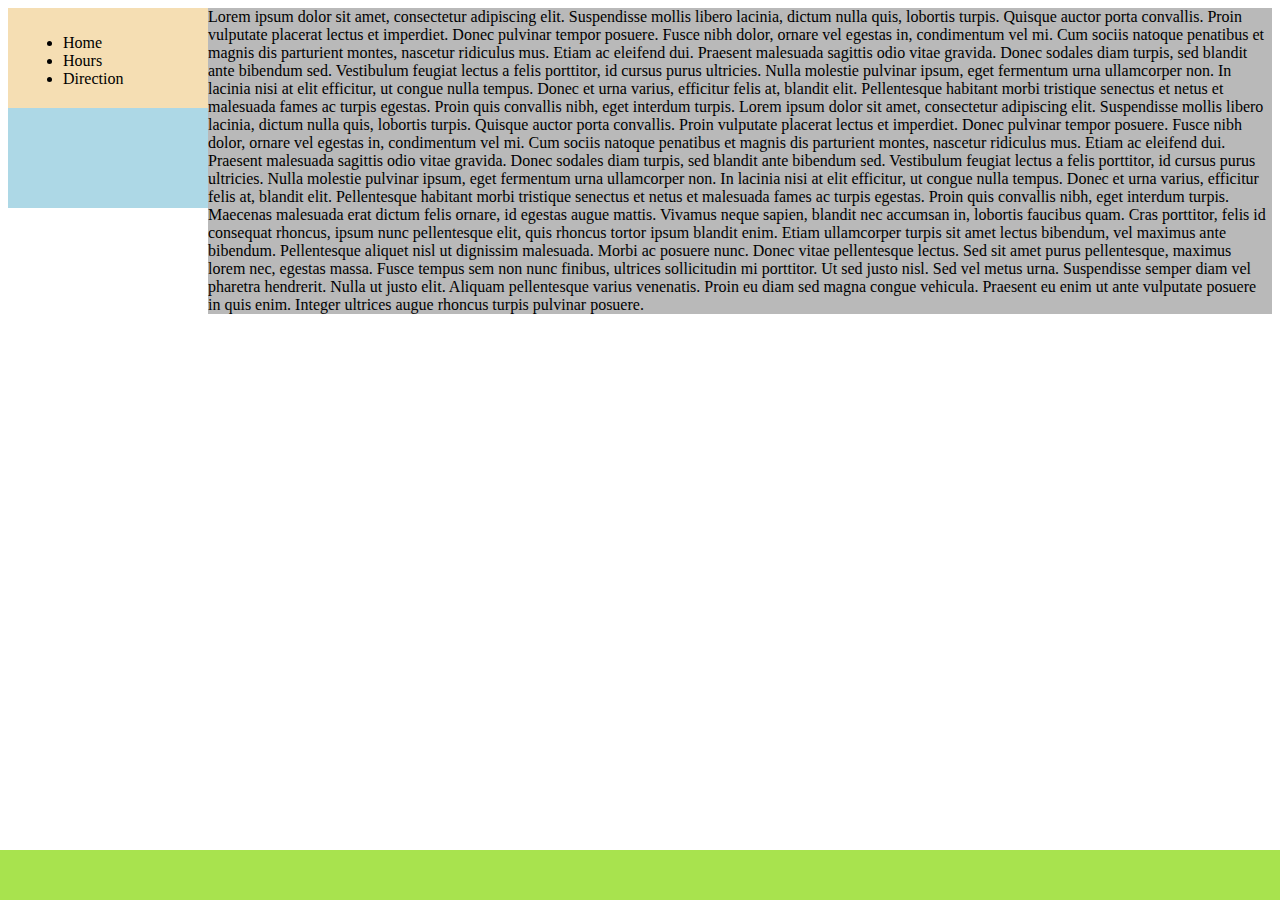
<file: pages/task8.html>
<!DOCTYPE html>
<html lang="en">
<head>
    <meta charset="UTF-8">
    <meta name="viewport" content="width=device-width, initial-scale=1.0">
    <title>Document</title>
    <link rel="stylesheet" href="/css/task8.css">
</head>
    <body>
        <div class="content">
            <div class="left-column">
                <div class="left-column-ul">
                    <ul>
                        <li>Home</li>
                        <li>Hours</li>
                        <li>Direction</li>
                    </ul>
                </div>
            </div>
            <div class="right-column">
                Lorem ipsum dolor sit amet, consectetur adipiscing elit. Suspendisse mollis libero lacinia, dictum nulla quis, lobortis turpis. Quisque auctor porta convallis. Proin vulputate placerat lectus et imperdiet. Donec pulvinar tempor posuere. Fusce nibh dolor, ornare vel egestas in, condimentum vel mi. Cum sociis natoque penatibus et magnis dis parturient montes, nascetur ridiculus mus. Etiam ac eleifend dui. Praesent malesuada sagittis odio vitae gravida. Donec sodales diam turpis, sed blandit ante bibendum sed. Vestibulum feugiat lectus a felis porttitor, id cursus purus ultricies. Nulla molestie pulvinar ipsum, eget fermentum urna ullamcorper non. In lacinia nisi at elit efficitur, ut congue nulla tempus. Donec et urna varius, efficitur felis at, blandit elit. Pellentesque habitant morbi tristique senectus et netus et malesuada fames ac turpis egestas. Proin quis convallis nibh, eget interdum turpis.
                Lorem ipsum dolor sit amet, consectetur adipiscing elit. Suspendisse mollis libero lacinia, dictum nulla quis, lobortis turpis. Quisque auctor porta convallis. Proin vulputate placerat lectus et imperdiet. Donec pulvinar tempor posuere. Fusce nibh dolor, ornare vel egestas in, condimentum vel mi. Cum sociis natoque penatibus et magnis dis parturient montes, nascetur ridiculus mus. Etiam ac eleifend dui. Praesent malesuada sagittis odio vitae gravida. Donec sodales diam turpis, sed blandit ante bibendum sed. Vestibulum feugiat lectus a felis porttitor, id cursus purus ultricies. Nulla molestie pulvinar ipsum, eget fermentum urna ullamcorper non. In lacinia nisi at elit efficitur, ut congue nulla tempus. Donec et urna varius, efficitur felis at, blandit elit. Pellentesque habitant morbi tristique senectus et netus et malesuada fames ac turpis egestas. Proin quis convallis nibh, eget interdum turpis. Maecenas malesuada erat dictum felis ornare, id egestas augue mattis. Vivamus neque sapien, blandit nec accumsan in, lobortis faucibus quam. Cras porttitor, felis id consequat rhoncus, ipsum nunc pellentesque elit, quis rhoncus tortor ipsum blandit enim. Etiam ullamcorper turpis sit amet lectus bibendum, vel maximus ante bibendum. Pellentesque aliquet nisl ut dignissim malesuada. Morbi ac posuere nunc. Donec vitae pellentesque lectus. Sed sit amet purus pellentesque, maximus lorem nec, egestas massa. Fusce tempus sem non nunc finibus, ultrices sollicitudin mi porttitor. Ut sed justo nisl. Sed vel metus urna. Suspendisse semper diam vel pharetra hendrerit. Nulla ut justo elit. Aliquam pellentesque varius venenatis. Proin eu diam sed magna congue vehicula. Praesent eu enim ut ante vulputate posuere in quis enim. Integer ultrices augue rhoncus turpis pulvinar posuere.
            </div>
        </div>  
        <footer></footer>
    </body>
</html>
</file>
<file: css/styles.css>
@charset "UTF-8";

body {
  display: grid;
  grid-template-columns: repeat(2, minmax(200px, 400px));
  gap: 25px;
  padding-top: 5vh;
  justify-content: center;
  text-align: center;
  background-color: deepskyblue;
  font-size: 28px;
}

a {
  color: white;
}
</file>
<file: css/task1.css>
body {
    padding: 0;
    margin: 0;
}
.header {
    height: 100px;
    background-color: #d8d8d8;
}
.bold {
    font-weight: bold;
}
.red {
    color: red;
}
.italic {
    font-style: italic;
}
.left-column {
    background-color: limegreen;
    width: 200px;
    float: left;
    padding: 5px;
    margin-right: 5px;
}
.right-column {
    display: inline;
}
.footer {
    height: 25px;
    background-color: black;
    text-align: center;
    padding-top: 5px;
    clear: both;
}

a {
    color: gold;
}
</file>
<file: css/task10.css>
.block-float {
    width: 200px;
    height: 100px;
    margin: 20px;    
    float: left;    
    background-color: lightgreen;
}

.block-with-clear-property {
    clear: left;    
    background-color: lightgreen;
}
</file>
<file: css/task11.css>
.content {
    display: flex;
    border: 1px solid green;
}

.text {
    flex-grow: 1;    
    background-color: rgb(186, 238, 255);
}
</file>
<file: css/task12.css>
.content {
    border: 2px solid green;
    background-color: aqua;
}

.left-block {
    width: 30%;
    float: left;
    margin: 0 10px 0 0;
}

.left-block-ul {
    background-color: wheat;
    margin: 0px;
    padding: 10px 20px 20px 40px;
    box-sizing: border-box;
}

.right-block-text{
    display: inline-block;
    max-width: 69%;
    background-color: rgb(172, 172, 172);
}
</file>
<file: css/task13.css>
.content {
    display: flex;
    border: 2px solid green;
    background-color: aqua;
}

.left-block {
    width: 30%;
    float: left;
    margin: 0 0 0 0;
}

.left-block-ul {
    background-color: wheat;
    margin: 0px;
    padding: 10px 20px 20px 40px;
    box-sizing: border-box;
}

.right-block {
    display: flex;
    flex-direction: column;
    width: 70%;
    background-color: rgb(172, 172, 172);
}

.right-block-row img {
    width: 50%;
    float: right;
    object-fit:contain;
}
</file>
<file: css/task14.css>
.content {
    display: flex;
    border: 2px solid green;
    background-color: aqua;
}

.left-block {
    width: 30%;
    float: left;
    margin: 0 10px 0 0;
}

.left-block-ul {
    background-color: wheat;
    margin: 0px;
    padding: 10px 20px 20px 40px;
    box-sizing: border-box;
}

.right-block-text{
    display: inline-block;
    width: 69%;
    background-color: rgb(172, 172, 172);
}

@media (max-width: 1024px) {
    .content {
        flex-direction: column;
    }  
    .left-block {
        width: 100%;
        margin: 20px 0;
    }      
    .left-block-ul {
        display: flex;
        list-style-type: none;
    }
    .left-block-ul li{
        margin: 0 5px;
    }
    .right-block-text{
        width: 100%;
    }
}
</file>
<file: css/task15.css>
.inline-block {
    display: inline-block;    
    width: 200px;
    height: 100px;
    margin: 10px;    
    background-color: lightgreen;
}

.block {
    background-color: lightgreen;
    margin-top: 10px;
}
</file>
<file: css/task2.css>
body {
    padding: 0;
    margin: 0;
}
.header {
    height: 100px;
    background-color: #d8d8d8;
}
.bold {
    font-weight: bold;
}
.red {
    color: red;
}
.italic {
    font-style: italic;
}
.left-column {
    background-color: lightgreen;
    width: 25%;
    float: left;
    padding: 5px;
    margin-right: 5px;
}
.fluid-column {
    display: inline;
}
.right-column {
    right: 0;
    padding: 5px;
    float: right;
    background-color: limegreen;
    width: 200px;
}
.footer {
    height: 25px;
    background-color: black;
    text-align: center;
    padding-top: 5px;
    clear: both;
}

a {
    color: gold;
}
</file>
<file: css/task3.css>
.content {
    margin: 0 auto;
    background-color: blue;
    color: white;
    width: 500px;

}
</file>
<file: css/task5.css>
.content {
    display: flex;
    flex-direction: column;
    align-items: center;
    row-gap: 15px;
}

.block {
    width: 600px;
    background-color: green;
    color: #fff;
}

.block-fat {
    width: 600px;
    padding: 20px;
    border: 20px solid blue;
    background-color: blue;
    color: #fff;
}
</file>
<file: css/task6.css>
.content {
    display: flex;
    flex-direction: column;
    align-items: center;
    row-gap: 15px;
}

.block {
    width: 600px;
}

.block-border {
    width: 600px;
    padding: 40px;
    border: 20px solid blue;
    box-sizing: border-box;
}
</file>
<file: css/task7.css>
.static {
    position: static;
    width: 150px;
    height: 100px;
    color: #fff;
    background-color: blue;
}

.relative {
    position: relative;
    width: 150px;
    height: 100px;
    color: #fff;
    background-color: brown;
}

.relative-moved {
    position: relative;
    width: 150px;
    height: 100px;
    color: #fff;
    left: 25px;
    top: -25px;
    background-color: green;
}

.relative-with-child {
    position: relative;
    width: 600px;
    height: 400px;
    background-color: rgb(207, 41, 69);
    color: #fff;
}

.absolute {
    position: absolute;
    width: 300px;
    height: 200px;
    bottom: 50px;
    right: 0;
    background-color: darkblue;
}

.fixed {
    width: 150px;
    height: 150px;    
    position: fixed;
    bottom: 0;
    right: 0;

    background-color: green;
    color: #fff;
}
</file>
<file: css/task8.css>
.content {
    display: flex;
    flex-direction: row;
}

footer {
    position: fixed;
    bottom: 0;
    left: 0;
    height: 50px;
    width: 100%;
    background-color: rgb(168, 227, 78);
    text-align: center;
}

.left-column {
    width:200px;
    height: 200px;
    background-color: lightblue;
}

.left-column-ul {
    background-color: wheat;
    padding: 10px 15px;
    width: 200px;
    height: 100px;
    box-sizing: border-box;
}

.right-column {
    background-color: rgb(185, 185, 185);
}

.text {
    padding-bottom: 50px;
}
</file>
